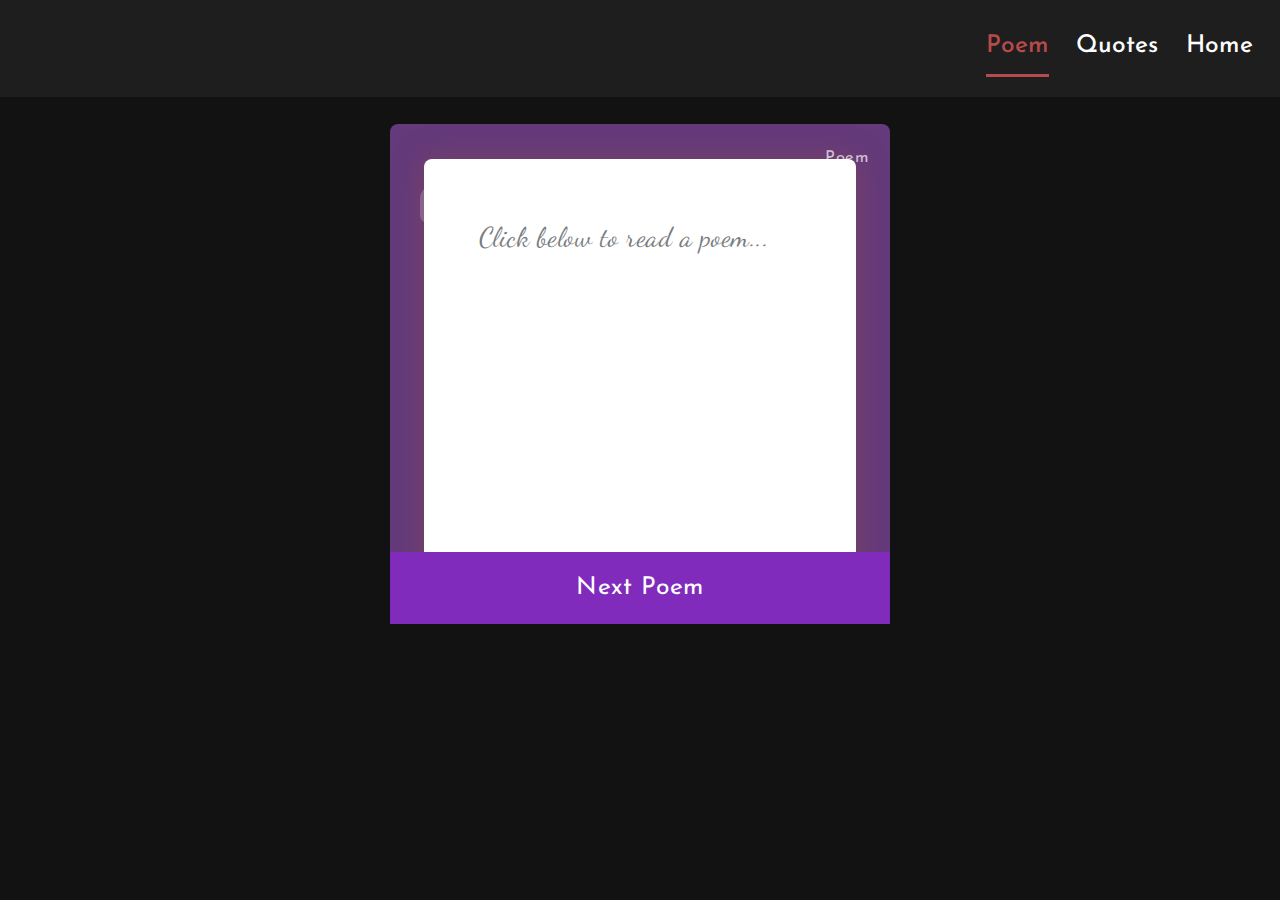
<file: Poem/Poem.html>
<!DOCTYPE html>
<html lang="en">
<head>
    <meta charset="UTF-8">
    <meta name="viewport" content="width=device-width, initial-scale=1.0">
    <link rel="stylesheet" href="https://cdnjs.cloudflare.com/ajax/libs/font-awesome/6.5.2/css/all.min.css">
    <link rel="stylesheet" href="poem.css">
    <title>Poems</title>
</head>
<body>
    <header>
        <a href="#" class="logo"></a>
        <input type="checkbox" id="menu-toggle" class="hidden">
        <label for="menu-toggle" class="hamburger">
            <i class="fas fa-bars"></i>
        </label>
        <nav class="nav-menu">
            <a href="/Poem/Poem.html" class="active">Poem</a>
            <a href="/Quotes/index.html">Quotes</a>
            <a href="/index.html">Home</a>
        </nav>
    </header>

    <div class="container">
        <div class="box">
            <div class="triangle"></div>
            <p class="number">Poem</p>
            <i class="start-quote fas fa-quote-left"></i>
            <p id="poem" class="quote">Click below to read a poem...</p>
            <p class="credit">Ajay</p>
            <div class="button" onclick="generatePoem()"><p>Next Poem</p></div>
        </div>
    </div>

    <script>
        const poems = [
            "When love falls apart, silence takes its place, And all that remains is an empty space. We tried our best, but we couldn't see, That we were falling apart, you and me.",
            "I once thought love would never fade, But time has shown that even it can be betrayed. Our hearts once intertwined with grace, Now drift apart in an endless race.",
            "The words we spoke, the promises we made, Now fade away, like memories that fade. The love we had, now feels so small, A once towering flame, now a dimmed call.",
            "I gave you my heart, and you took it in stride, But now it seems, you're no longer by my side. I loved you deeply, more than you'll ever know, But sometimes love is not enough to make it grow.",
            "The love we shared is now a shadow in the past, And I wonder if it was ever meant to last. The echoes of laughter, the warmth of your touch, Have all faded away, leaving me with too much.",
            "I thought we’d be together, forever and more, But love’s door closed, and we’re left on the floor. Our hearts once beat as one, so strong, Now each of us wanders, trying to belong.",
            "The memories linger like a haunting tune, We once were stars, but now we’re just the moon. Our love was beautiful, but now it’s gone, Leaving me lost, trying to move on.",
            "I watched you go, and I couldn't say a word, For the pain I felt was something I never had heard. You left without a trace, without a goodbye, Leaving me alone to wonder why.",
            "Our dreams were built on fragile ground, And when they fell, no strength was found. I held you close, but you slipped away, Now I’m left with the night where once was day.",
            "The tears I shed are silent now, For love has left, I don’t know how. We danced in light, so pure, so true, But now the dance is over, and so are you.",
            "I painted our future with colors so bright, But you turned away, and stole the light. My heart still calls, though you don’t hear, A love once loud, now drowned in fear.",
            "We wrote a story, page by page, But love’s ink ran dry, trapped in a cage. The chapters end with a bitter sigh, A tale of us that had to die.",
            "Your voice once warmed my coldest nights, Now it’s gone, along with the fights. I search for peace in this empty shell, Where once was love, now just farewell.",
            "The bridge we crossed has burned to ash, Our love reduced to a fleeting flash. I stand alone on the other side, With memories of you I can’t hide.",
            "I gave you all, my soul, my trust, But it crumbled down to fragile dust. We were a song, now out of tune, A broken chord beneath the moon.",
            "The stars we wished on lost their glow, Our love slipped through, so fast, so slow. I’m left to wander this endless maze, Haunted by our better days.",
            "You were my dawn, my morning light, But now I’m trapped in endless night. The love we had, so fierce, so bold, Now lies in ruins, silent, cold.",
            "I built a home within your heart, But you tore it down, piece by part. The walls we raised now stand alone, A love once warm, now turned to stone.",
            "Our laughter echoed through the years, Now it’s drowned in unshed tears. I reach for you, but you’re not there, Just empty space and cold despair.",
            "The promises we carved in sand, Washed away by time’s cruel hand. I loved you more than words can say, But you chose to walk away.",
            "We were a flame that burned too fast, A fleeting spark not meant to last. The embers fade, the fire’s gone, And I’m left here to carry on.",
            "Your eyes once held my every dream, Now they’re lost in a distant stream. I call your name, but no reply, Just echoes of a love gone by.",
            "The love we grew was like a rose, Beautiful, yet it met its close. Thorns remain where petals fell, A tale of heartbreak I can’t retell.",
            "I held your hand through storm and rain, But you let go, and I felt the pain. Our path diverged, no turning back, A love once whole, now dressed in black.",
            "We sailed a sea of hopes so high, But waves crashed down, and we said goodbye. The ship has sunk, the waters still, My heart adrift against my will.",
            "The nights we shared beneath the sky, Now feel like dreams that passed me by. You were my world, my everything, Now just a ghost, a broken string.",
            "I wrote your name across my soul, But you erased it, left a hole. The love we had, so deep, so true, Now fades away, like morning dew.",
            "We danced through life, a perfect pair, But now I dance with empty air. The music stopped, the lights went dim, A love story lost to a bitter hymn.",
            "Your touch once set my heart ablaze, Now it’s lost in a foggy haze. I search for warmth, but find none there, Just echoes of a love unfair.",
            "The plans we made, the life we dreamed, Dissolved like mist, or so it seemed. I’m left with shards of what could be, A broken heart, a shattered me.",
            "I loved you with a boundless grace, But you turned from my embrace. The silence grows, the distance wide, A love that lived, then softly died.",
            "We were a poem, sweet and long, But now the rhyme feels all wrong. The verses fade, the pages tear, A love once here, now nowhere.",
            "The dawn we watched has turned to dusk, Our love now buried in the husk. I linger here, where we once stood, Mourning a bond misunderstood.",
            "You were my anchor, firm and sure, But now I drift, lost and unsure. The tides have turned, the winds have blown, A love once mine, now overthrown.",
            "Our hearts once sang a tender song, But now the notes feel harsh and strong. The melody broke, the chorus ceased, A love once thriving, now deceased.",
            "I saw forever in your eyes, But forever turned to swift goodbyes. The love we built, so grand, so tall, Came crashing down in a sudden fall.",
            "The warmth of you was all I knew, But now the cold comes creeping through. I’m lost without your gentle care, A love so rare, now stripped bare.",
            "We wove a tapestry of dreams, But it unraveled at the seams. The threads we spun, so bright, so fine, Now lie in knots, no longer mine.",
            "Your smile once lit my darkest days, Now it’s gone in a thousand ways. I chase the light, but shadows fall, A love once whole, now nothing at all.",
            "The love we shared was like the sea, Vast and wild, yet it set me free. But freedom came with such a cost, A heart once found, now deeply lost.",
            "I held you close, my guiding star, But now you’re distant, oh so far. The sky is dark, the night so long, A love once right, now feels so wrong.",
            "We built a world, just you and I, But it crumbled with a single sigh. The ruins stand where love once grew, A broken me, a missing you.",
            "The whispers of our past remain, A quiet ache, a dull refrain. I loved you more than words can frame, But now it’s just a fading name.",
            "You were my shelter from the storm, A place so safe, so soft, so warm. But now the rain falls hard and free, A love washed out, no longer we.",
            "Our love was like a summer breeze, Gentle, sweet, it brought me ease. But autumn came, the winds turned cold, A tale of love forever told.",
            "I gave my all, my every breath, But you chose life beyond our death. The heart I gave now beats alone, A love once shared, now overthrown.",
            "We walked a path of golden hue, But shadows fell, and we withdrew. The road ahead is mine to take, A love now lost, for my own sake.",
            "Your laughter was my sweetest sound, But now it’s silence all around. I search for joy, but find despair, A love once vibrant, now thin air.",
            "The love we had was like a flame, Wild and bright, it bore your name. But flames die out, as ours did too, Leaving ashes where I once knew you.",
            "I dreamed of us in endless time, A love so pure, a perfect rhyme. But dreams awake to bitter truth, A broken bond from our lost youth.",
            "You held my heart within your hands, But let it fall like shifting sands. I’m left to gather what remains, A love now lost to endless pains.",
            "We were a symphony, loud and grand, But silence fell from your command. The music stopped, the stage is bare, A love once sung, no longer there.",
            "The nights we spent beneath the stars, Now feel like wounds, like battle scars. I loved you more than skies above, But lost you to a fleeting love.",
            "I carved our names upon a tree, A sign of what we’d always be. But time has worn the bark away, A love now gone, no words to say.",
            "You were my compass, true and right, But now I’m lost in endless night. The way is dark, the path unclear, A love once close, no longer here.",
            "Our love was like a fragile glass, Beautiful, yet it couldn’t last. It shattered with a single blow, A heart in pieces, moving slow.",
            "I gave you words, my deepest plea, But you turned deaf, and left me be. The silence stings, the quiet burns, A love once mine, now lost in turns.",
            "We danced in rain, we laughed in sun, But now that dance is all undone. The rhythm’s gone, the joy has fled, A love once alive, now cold and dead.",
            "Your presence was my sweetest peace, But now that peace has found release. I’m left to fight this war alone, A love once warm, now turned to stone.",
            "I saw my future in your gaze, A life of love through endless days. But you looked away, the vision broke, A heart once whole, now up in smoke.",
            "We built a castle in the sky, But clouds rolled in, and we said goodbye. The towers fell, the walls gave way, A love now lost to yesterday.",
            "The love we shared was like a tide, It rose so high, then chose to hide. I’m stranded now on empty shore, A heart that loves you nevermore.",
            "I held your dreams as if my own, But you left me here, all alone. The hopes we had now fade to gray, A love once bright, now slipped away.",
            "You were my muse, my every line, But now the page is blank by design. The words we wrote have lost their spark, A love once lit, now left in dark.",
            "Our hearts were tied with tender care, But you cut the knot, left it bare. I’m tangled still in what we were, A love now gone, a painful blur.",
            "The sun once rose with your sweet face, But now it sets in empty space. I chase the dawn, but night prevails, A heart once whole, now frail and pale.",
            "We flew so high, like birds in flight, But you let go, and stole the light. I’m falling now, no wings to soar, A love once free, now nevermore.",
            "I gave you trust, my fragile soul, But you broke it down, left a hole. The pieces lie where love once stood, A bond misjudged, misunderstood.",
            "Our love was like a river’s flow, Steady once, now ceased to grow. The waters stilled, the current died, A heart left dry, where tears reside.",
            "You were my echo, soft and near, But now there’s silence, loud and clear. I call your name, but hear no sound, A love once found, no longer around.",
            "We painted life with vibrant hues, But you walked off, left me to choose. The canvas fades, the colors run, A love once bright, now undone.",
            "I held your heart, you held mine too, But yours grew cold, and mine broke through. The shards remain, sharp and deep, A love now lost to endless sleep.",
            "The dreams we shared beneath the moon, Dissolved too fast, too harsh, too soon. I’m left with night, no stars to guide, A love once vast, now cast aside.",
            "You were my shelter, safe and strong, But now I’m weak, the nights so long. The roof caved in, the walls came down, A love once sure, now lost to drown.",
            "Our love was like a fleeting breeze, It danced with grace, then ceased to please. The air is still, the wind has gone, A heart moves on, though torn and wan.",
            "I gave you years, my every day, But you turned your back, walked away. The time we spent now feels so vain, A love once sweet, now bitter pain.",
            "We built a fire to warm our souls, But it burned out, left empty coals. The heat is gone, the chill sets in, A love once fierce, now worn so thin.",
            "Your voice was home, your touch was peace, But now both fade, their echoes cease. I’m lost without the life we knew, A love once deep, now split in two.",
            "I saw eternity in your smile, But it vanished quick, in just a while. The joy we had now turns to dust, A love once pure, now turned to rust.",
            "We were a story, bold and grand, But you dropped the pen from your hand. The tale unfinished, words unsaid, A love once alive, now cold and dead.",
            "The love we had was like a vine, It grew so fast, then ceased to climb. The roots pulled free, the leaves fell low, A heart once green, now forced to grow.",
            "I held you close through every storm, But you slipped away, left me worn. The rain still falls, the thunder roars, A love once mine, now lost to shores.",
            "You were my light, my guiding flame, But now I wander, lost in shame. The dark creeps in, the glow is gone, A love once bright, now overdrawn.",
            "Our hearts once beat in perfect time, A rhythm sweet, a sacred chime. But you fell off, the beat now strays, A love once synced, now lost in days.",
            "I gave you love, my endless sea, But you sailed off, away from me. The waves still crash, the tide still turns, A heart once full, now deeply burns.",
            "We wove our lives with threads of gold, But they unraveled, left me cold. The fabric frays, the pattern fades, A love once rich, now lost to shades.",
            "Your eyes were stars, your voice a song, But now they’re mute, the night too long. I search the sky, but find no spark, A love once warm, now cold and dark.",
            "The love we shared was like a dawn, So full of hope, then quickly gone. The day has set, the light retreats, A heart once whole, now skips its beats.",
            "I built my world around your name, But you tore it down, left me the blame. The ruins stand, the dust still flies, A love once true, now drowned in lies.",
            "We danced a waltz, so pure, so free, But you stepped back, abandoned me. The floor is bare, the music still, A love once grand, now lost to will.",
            "You were my sky, my endless blue, But clouds rolled in, and hid the view. The rain now falls, the heavens weep, A love once high, now buried deep.",
            "Our love was like a fragile bloom, It thrived in light, then met its doom. The petals fall, the stem decays, A heart once soft, now hard always.",
            "I gave you all, my every star, But you left me here, so near, so far. The night is vast, the sky so wide, A love once ours, now cast aside.",
            "We were a flame that lit the dark, A burning love, a vital spark. But you blew out the candle’s glow, A heart once warm, now forced to know.",
            "The love we had was like a play, With acts of joy, then disarray. The curtain fell, the stage went black, A story ended, no turning back.",
            "I held your dreams, you held my fears, But now we’re split by silent tears. The bond we forged has slipped away, A love once strong, now lost today."
        ];

        function generatePoem() {
            const randomIndex = Math.floor(Math.random() * poems.length);
            const poemText = poems[randomIndex];
            document.getElementById("poem").innerText = poemText;
        }
    </script>

<audio controls autoplay style="display:none;">
    <source src="/Poem/Peace.mp3" type="audio/mpeg">
    Your browser does not support the audio element.
</audio>

</body>
</html>
</file>
<file: Poem/poem.css>
/* Fixed Google Fonts import */
@import url('https://fonts.googleapis.com/css2?family=Dancing+Script:wght@400;700&family=Josefin+Sans:wght@600&family=Poppins:wght@100;200;300;400;500;600&display=swap');

:root {
    --main-color: #643A7A;
    --secondary-color: #741CAF;
    --sans: "Josefin Sans", sans-serif;
    --script: "Dancing Script", cursive;
    --poppins: "Poppins", sans-serif;
    --base-font-size: 85.5%;
}

* {
    margin: 0;
    padding: 0;
    box-sizing: border-box;
    text-decoration: none;
    border: none;
    outline: none;
}

html {
    font-size: var(--base-font-size);
}

body {
    margin: 0;
    font-family: var(--poppins);
    background: #121212;
    color: white;
    min-height: 100vh;
    line-height: 1.6;
}

header {
    background: #1e1e1e;
    padding: 1.5rem 2rem;
    position: sticky;
    top: 0;
    z-index: 1000;
    display: flex;
    justify-content: space-between;
    align-items: center;
}

.logo {
    font-size: clamp(2.5rem, 5vw, 3rem);
    color: #b74b4b;
    font-weight: 800;
    font-family: var(--sans);
    transition: transform 0.3s ease;
}

.logo:hover {
    transform: scale(1.1);
}

.nav-menu {
    display: flex;
    gap: 2rem;
}

.nav-menu a {
    font-size: clamp(1.6rem, 2vw, 1.8rem);
    color: white;
    font-weight: 500;
    font-family: var(--sans);
    transition: all 0.3s ease;
    border-bottom: 3px solid transparent;
    padding: 0.5rem 0;
}

.nav-menu a:hover,
.nav-menu a.active {
    color: #b74b4b;
    border-bottom: 3px solid #b74b4b;
}

.hamburger {
    display: none;
    font-size: 2.5rem;
    color: white;
    cursor: pointer;
}

/* Poem Container - Responsive Sizing */
.container {
    width: min(90%, 500px);
    min-height: min(80vh, 500px);
    background: var(--main-color);
    border-radius: 8px;
    font-family: var(--script);
    color: rgb(121, 125, 127);
    letter-spacing: 0.5px;
    position: relative;
    margin: 2rem auto;
    padding: 2.5rem;
    display: flex;
    flex-direction: column;
}

.box {
    width: 100%;
    min-height: min(60vh, 400px);
    background: #fff;
    border-radius: 8px;
    overflow: auto;
    box-shadow: 0 0 2rem rgba(145, 77, 77, 0.5);
    font-size: clamp(1.6rem, 3vw, 1.8rem);
    padding: 2.5rem;
    margin: 0 auto;
    flex-grow: 1;
    display: flex;
    flex-direction: column;
}

.number {
    font-family: var(--sans);
    position: absolute;
    top: 1.5rem;
    right: 1.5rem;
    color: rgba(255, 255, 255, 0.7);
    font-size: 1.2rem;
}

.quote {
    width: 100%;
    white-space: pre-wrap;
    line-height: 1.8;
    overflow-wrap: break-word;
    padding: 1.5rem;
    font-size: clamp(1.8rem, 4vw, 2rem);
    flex-grow: 1;
}

.credit {
    position: absolute;
    bottom: 6%;
    right: 6%;
    font-family: var(--sans);
    font-size: clamp(1.2rem, 2vw, 1.4rem);
    font-weight: 500;
}

.credit::before {
    content: "⸛ ";
    vertical-align: middle;
    font-size: 1.4rem;
}

.fas {
    font-size: clamp(3rem, 6vw, 4.5rem);
    position: absolute;
    top: 10%;
    left: 6%;
    color: rgba(255, 255, 255, 0.2);
}

.button p {
    background: #802BBC;
    text-align: center;
    color: #fff;
    padding: 1.2rem 0;
    width: 100%;
    font-family: var(--sans);
    position: absolute;
    bottom: 0;
    left: 0;
    margin: 0;
    transition: background 0.2s ease-out;
    font-size: clamp(1.6rem, 3vw, 1.8rem);
}

.button p:hover {
    background: var(--secondary-color);
    cursor: pointer;
}

/* Mobile Menu Styles */
@media (max-width: 995px) {
    .hamburger {
        display: block;
    }

    .nav-menu {
        display: none;
        position: fixed;
        top: 8rem;
        left: 0;
        width: 100%;
        max-width: 100%;
        background: #161616;
        border-top: 3px solid #b74b4b;
        border-bottom: 3px solid #b74b4b;
        padding: 2rem;
        flex-direction: column;
        gap: 1.5rem;
    }

    #menu-toggle:checked ~ .nav-menu {
        display: flex;
    }

    .nav-menu a {
        font-size: 2rem;
        padding: 1rem;
        text-align: center;
        border-bottom: none;
    }

    .nav-menu a:hover,
    .nav-menu a.active {
        background: rgba(183, 75, 75, 0.1);
        border-radius: 0.5rem;
    }
}

/* Small Mobile Adjustments */
@media (max-width: 480px) {
    html {
        font-size: 80%;
    }

    .container {
        padding: 1.5rem;
    }

    .box {
        padding: 1.5rem;
    }

    .quote {
        padding: 1rem;
        line-height: 1.7;
    }

    .button p {
        padding: 1rem 0;
    }
}

/* Landscape Orientation Support */
@media (max-height: 500px) and (orientation: landscape) {
    .container {
        min-height: 90vh;
        width: 90%;
    }

    .box {
        min-height: 70vh;
    }

    .quote {
        font-size: 1.6rem;
    }
}

#menu-toggle {
    display: none;
}
</file>
